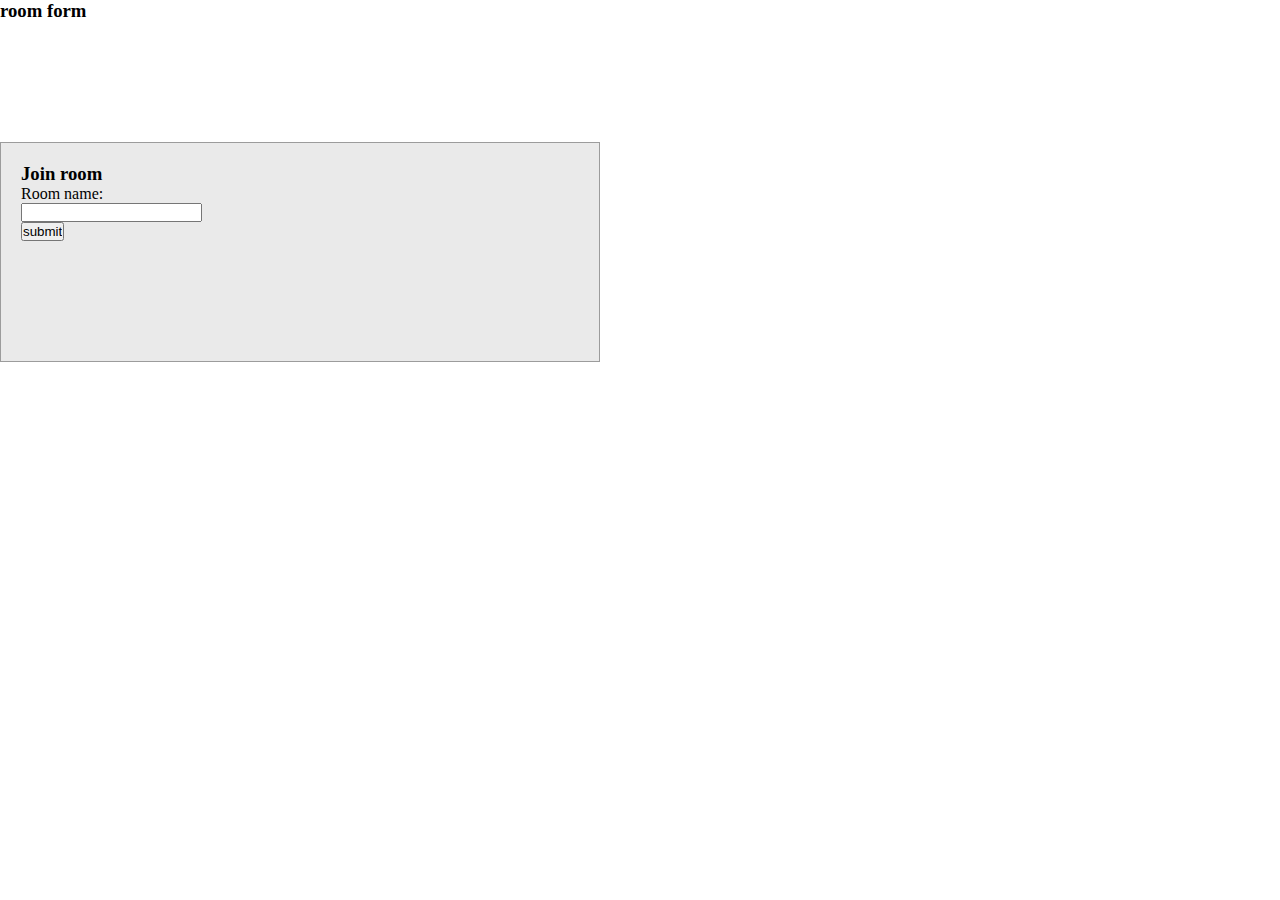
<file: index.html>
<!DOCTYPE html>
<html lang="en">
<head>
    <meta charset="UTF-8">
    <meta name="viewport" content="width=device-width, initial-scale=1.0">
    <title>Chris Chat</title>

    <link rel="stylesheet" href="main.css" media="screen" type="text/css">
</head>
<body>
    
    <div id="videos">
        <video class="video-play" id="user-1" autoplay playsinline></video>
        <video class="video-play" id="user-2" autoplay playsinline></video>
    </div>

    <div id="controls">
        <div class="control-container" id="camera-btn">
            <img src="images/video.png" />
        </div>
        <div class="control-container" id="mic-btn">
            <img src="images/sound.png" />
        </div>
        <a href="room.html">
            <div class="control-container" id="leave-btn">
                <img src="images/phone.png" />
            </div>
        </a>
        
    </div>

    <script src="agora-rtm-sdk-1.5.1.js"></script>
    <script src="main.js"></script>
</body>
</html>
</file>
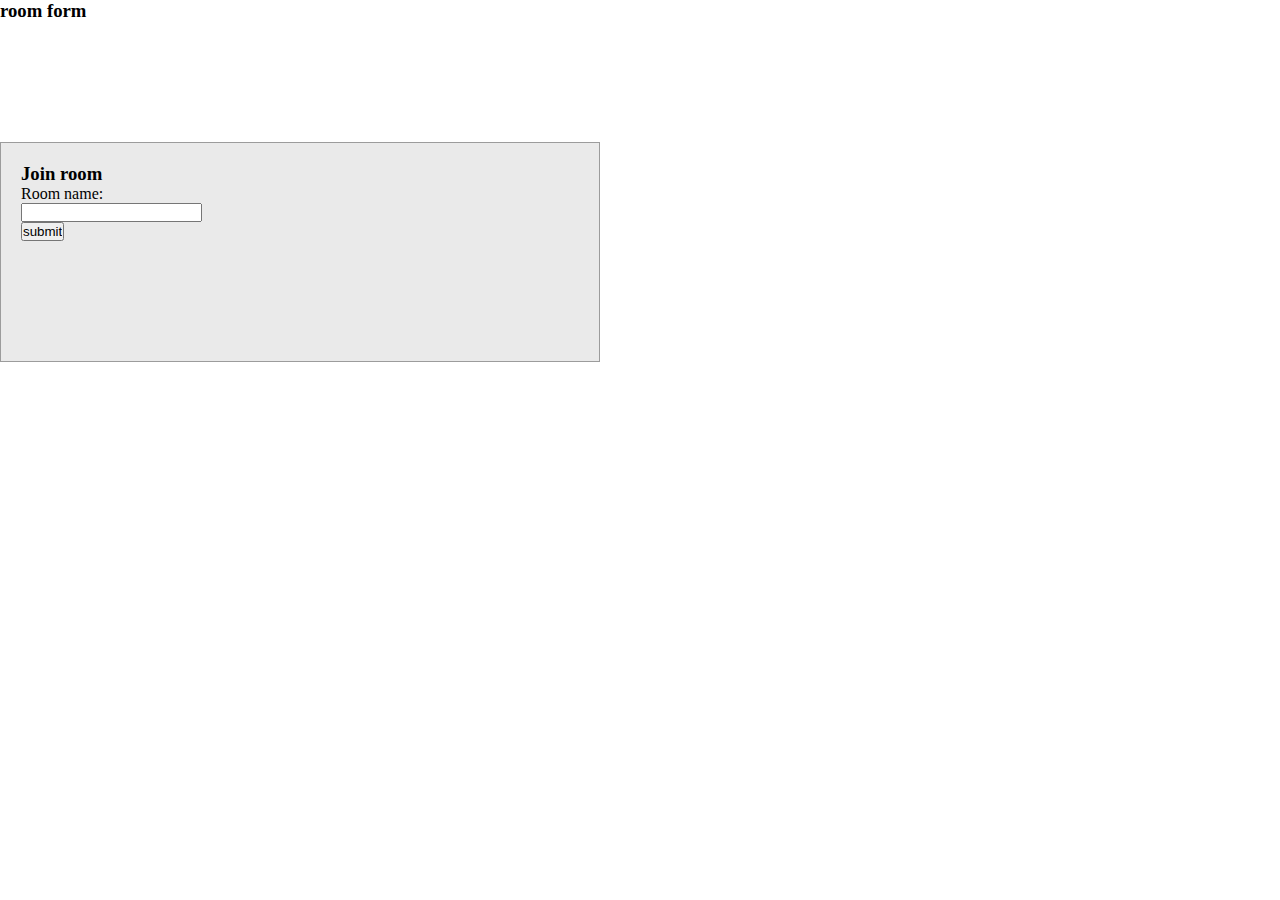
<file: room.html>
<!DOCTYPE html>
<html lang="en">
<head>
    <meta charset="UTF-8">
    <meta name="viewport" content="width=device-width, initial-scale=1.0">
    <title>Chris chat</title>

    <link rel="stylesheet" href="https://cdn.jsdelivr.net/npm/bootstrap@4.6.2/dist/css/bootstrap.min.css" integrity="sha384-xOolHFLEh07PJGoPkLv1IbcEPTNtaed2xpHsD9ESMhqIYd0nLMwNLD69Npy4HI+N" crossorigin="anonymous">
    <link rel="stylesheet" href="room.css">

</head>
<body>
    <div id="room">
        <h3 class="text-center text-black pt-5">room form</h3>
        <div class="container">
            <div id="room-row" class="row justify-content-center align-items-center">
                <div id="room-column" class="col-md-6">
                    <div id="room-box" class="col-md-12">
                        <form id="room-form" class="form" action="" method="post">
                            <h3 class="text-center text-info">Join room</h3>
                            <div class="form-group">
                                <label for="room_name" class="text-info">Room name:</label><br>
                                <input type="text" name="room_name" id="room_name" class="form-control">
                            </div>
                            <div class="form-group">
                                <input type="submit" name="submit" class="btn btn-info btn-md" value="submit">
                            </div>
                        </form>
                    </div>
                </div>
            </div>
        </div>
    </div>
</body>

<script>
    let form = document.getElementById("room-form")

    form.addEventListener('submit', (e) => {
        e.preventDefault()

        let inviteCode = e.target.room_name.value
        window.location = `index.html?room=${inviteCode}`
    })
</script>

</html>
</file>
<file: main.css>
* {
    margin: 0;
    padding: 0;
    box-sizing: border-box;
}

#videos {
    display: grid;
    grid-template-columns: 1fr;
    height: 100vh;
    overflow: hidden;
}

.video-play {
    background-color: black;
    width: 100%;
    height: 100%;
    object-fit: cover;
}

.smallFrame {
    position: fixed;
    top: 20px;
    left: 20px;
    height: 170px;
    width: 300px;
    border-radius: 5px;
    border: 2px solid #b366f9;
    box-shadow: 3px 3px 15px -1px rgba(0, 0, 0, .77);
    z-index: 999
}

#user-2 {
    display: none;
}

.control-container {
    background-color: rgb(179, 102, 249, .9);
    padding: 20px;
    border: 50%;
    display: flex;
    justify-content: center;
    align-items: center;
    cursor: pointer;
}

.control-container img {
    height: 30px;
    width: 30px;

}

#leave-btn {
    background-color: rgb(255, 80, 80, .9);
}

#controls {
    position: fixed;
    bottom: 20px;
    left: 50%;
    transform: translateX(-50%);
    display: flex;
    gap: 1em;
}

@media screen and (max-width:600px) {
    .smallFrame {
        height: 80px;
        width: 120px;
    }

    .control-container img {
        height: 20px;
        width: 20px;

    }
}
</file>
<file: room.css>
* {
    margin: 0;
    padding: 0;
    box-sizing: border-box;
}


  #room .container #room-row #room-column #room-box {
    margin-top: 120px;
    max-width: 600px;
    height: 220px;
    border: 1px solid #9C9C9C;
    background-color: #EAEAEA;
  }
  #room .container #room-row #room-column #room-box #room-form {
    padding: 20px;
  }
  #room .container #room-row #room-column #room-box #room-form #submit-link {
    margin-top: -85px;
  }
</file>
